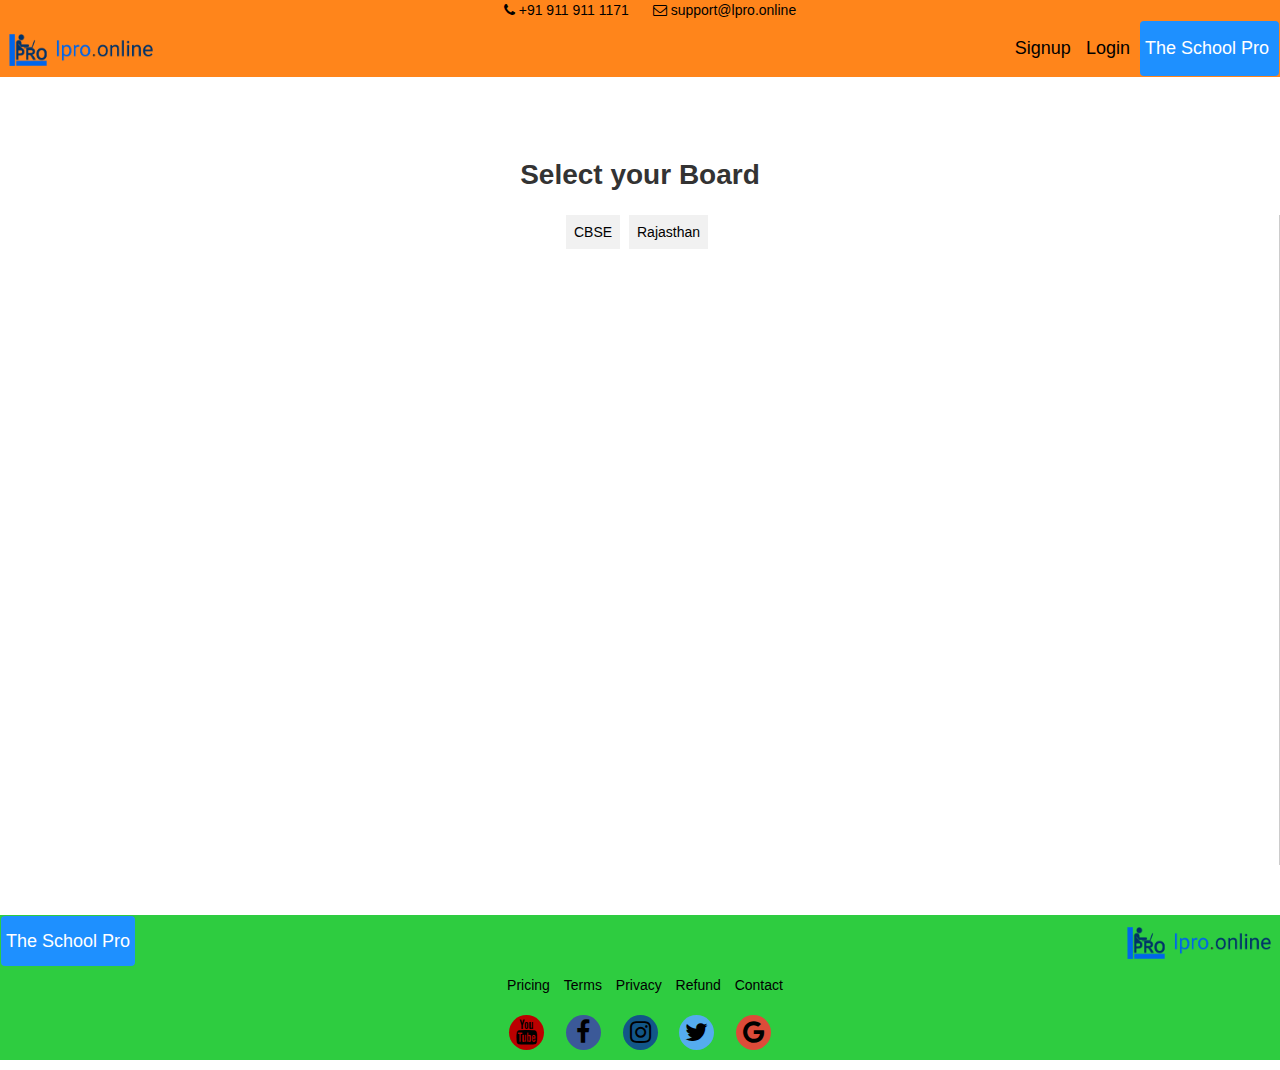
<file: index.html>
<!DOCTYPE html>
<html>

<head>
  <title> Knowing our Numbers - Maths - Class 6 - CBSE - lpro.online </title>								<!--Title-->
	<meta name="viewport" content="width=device-width, initial-scale=1">
    <link rel="stylesheet" href="https://maxcdn.bootstrapcdn.com/bootstrap/3.3.7/css/bootstrap.min.css">
    
    <link href="https://fonts.googleapis.com/css?family=Quicksand" rel="stylesheet">
    <link href="https://fonts.googleapis.com/css?family=Lobster" rel="stylesheet">
    <link rel="stylesheet" type="text/css" href="http://code.ionicframework.com/ionicons/2.0.1/css/ionicons.min.css">
    
	<link rel="stylesheet" type="text/css" href="style.css">

<script>																									<!--Function definition for 'Classes' Tab-->
	function openCity(evt, cityName) {
		var i, tabcontent, tablinks;
		tabcontent = document.getElementsByClassName("tabcontent");
		for (i = 0; i < tabcontent.length; i++) {
			tabcontent[i].style.display = "none";
		}
		tablinks = document.getElementsByClassName("tablinks");
		for (i = 0; i < tablinks.length; i++) {
			tablinks[i].className = tablinks[i].className.replace(" active", "");
		}
		document.getElementById(cityName).style.display = "block";
		evt.currentTarget.className += " active";
	}
</script>

<script>
	function openCity1(evt, cityName) {																		<!--Function definition for 'Board Names' Tab-->
		var i, tabcontent, tablinks;
		tabcontent = document.getElementsByClassName("tabcontent1");
		for (i = 0; i < tabcontent.length; i++) {
			tabcontent[i].style.display = "none";
		}
		tablinks = document.getElementsByClassName("tablinks1");
		for (i = 0; i < tablinks.length; i++) {
			tablinks[i].className = tablinks[i].className.replace(" active", "");
		}
		document.getElementById(cityName).style.display = "block";
		evt.currentTarget.className += " active";
	}
</script>

<script type="text/javascript">																				<!--Function definition for automatic Text-->
  function showtext(element){
    document.getElementById("textbox").innerHTML = element.getAttribute("name");
	
  } 
</script>
		
</head>

<body>

<object width="100%" data="header.html"> </object>															<!--Header-->															<!--Header-->

<center> <b id="textbox" style="font-size: 2em;"> Select your Board </b> </center>							<!--Heading & Textbox-->
																										
<div class="container-fluid">																				<!--Start of Container-->									
<div class="row">
<div class="col-md-12" style="height: 650px; border-right: 1px solid #ccc; overflow: auto; margin: 20px 0 50px 0px;">			
	
<div class="tab" style="min-height: 20px;">																	<!--Board Names-->																
  <center>
	<a href="#" class="tab" name="Select your Class" onclick="showtext(this);"> <button class="tablinks1" onclick="openCity1(event,'CBSE')" style="margin-right: 5px;"> CBSE </button> </a>
	<a href="#" class="tab" name="Select your Class" onclick="showtext(this);"> <button class="tablinks1" onclick="openCity1(event,'Rajasthan')" style="margin-right: 5px;"> Rajasthan </button> </a>	
  </center>
</div>
	
<div id="CBSE" class="tabcontent1">																			<!--Start of CBSE Tab-->
	
  <center>																								
	<div class="tab" style="min-height: 20px;">
	  <a href="#" class="tab" name="CBSE Class 6" onclick="showtext(this);"> <button class="tablinks" onclick="openCity(event,'CBSE Class 6')" style="margin-right: 5px;"> Class 6 </button> </a>
	  <a href="#" class="tab" name="CBSE Class 7" onclick="showtext(this);"> <button class="tablinks" onclick="openCity(event,'CBSE Class 7')" style="margin-right: 5px;"> Class 7 </button> </a>
	  <a href="#" class="tab" name="CBSE Class 8" onclick="showtext(this);"> <button class="tablinks" onclick="openCity(event,'CBSE Class 8')" style="margin-right: 5px;"> Class 8 </button> </a>
	  <a href="#" class="tab" name="CBSE Class 9" onclick="showtext(this);"> <button class="tablinks" onclick="openCity(event,'CBSE Class 9')" style="margin-right: 5px;"> Class 9 </button> </a>
	  <a href="#" class="tab" name="CBSE Class 10" onclick="showtext(this);"> <button class="tablinks" onclick="openCity(event,'CBSE Class 10')" style="margin-right: 5px;"> Class 10 </button> </a>
	  <a href="#" class="tab" name="CBSE Class 11" onclick="showtext(this);"> <button class="tablinks" onclick="openCity(event,'CBSE Class 11')" style="margin-right: 5px;"> Class 11 </button> </a>
	  <a href="#" class="tab" name="CBSE Class 12" onclick="showtext(this);"> <button class="tablinks" onclick="openCity(event,'CBSE Class 12')"> Class 12 </button> </a>
	</div>
  </center>
	
	<div id="CBSE Class 6" class="tabcontent">																
	  
        <div id="learnyst-course-widget"></div>
        <script type="text/javascript">
          var receivedWidget = function(data){
            document.getElementById("learnyst-course-widget").innerHTML = data["html"];
          }

          var script1 = document.createElement('script');
          script1.src = "//api.learnyst.com/learner/v4/getCourseWidget.json?school_id=4789&type=[3]&tag=CBSE Class 6&callback=receivedWidget";
          document.getElementsByTagName('body')[0].appendChild(script1);

          var script2 = document.createElement('script');
          script2.src = "//api.learnyst.com/course_widget_script.js";
          document.getElementsByTagName('body')[0].appendChild(script2);
        </script>
      
	</div>																									

	<div id="CBSE Class 7" class="tabcontent">																
	  <center> <h1> <b> <font color="#1A65E6"> Coming Soon !! </font> </b> </h1> </center>
	</div>																									

	<div id="CBSE Class 8" class="tabcontent">																
	  <center> <h1> <b> <font color="#1A65E6"> Coming Soon !! </font> </b> </h1> </center>
	</div>																									
	
	<div id="CBSE Class 9" class="tabcontent">																
	  <center> <h1> <b> <font color="#1A65E6"> Coming Soon !! </font> </b> </h1> </center>
	</div>																									
	
	<div id="CBSE Class 10" class="tabcontent">																
	  <center> <h1> <b> <font color="#1A65E6"> Coming Soon !! </font> </b> </h1> </center>
	</div>																									
	
	<div id="CBSE Class 11" class="tabcontent">																
	  <center> <h1> <b> <font color="#1A65E6"> Coming Soon !! </font> </b> </h1> </center>
	</div>																									
	
	<div id="CBSE Class 12" class="tabcontent">																
	  <center> <h1> <b> <font color="#1A65E6"> Coming Soon !! </font> </b> </h1> </center>
	</div>																									
	
</div>																										<!--End of CBSE Tab-->
	
	
<div id="Rajasthan" class="tabcontent1">																	<!--Start of Rajasthan Tab-->
	
  <center>																								
	<div class="tab" style="min-height: 20px;">
	  <a href="#" class="tab" name="Rajasthan Class 6" onclick="showtext(this);"> <button class="tablinks" onclick="openCity(event,'Rajasthan Class 6')" style="margin-right: 5px;"> Class 6 </button> </a>
	  <a href="#" class="tab" name="Rajasthan Class 7" onclick="showtext(this);"> <button class="tablinks" onclick="openCity(event,'Rajasthan Class 7')" style="margin-right: 5px;"> Class 7 </button> </a>
	  <a href="#" class="tab" name="Rajasthan Class 8" onclick="showtext(this);"> <button class="tablinks" onclick="openCity(event,'Rajasthan Class 8')" style="margin-right: 5px;"> Class 8 </button> </a>
	  <a href="#" class="tab" name="Rajasthan Class 9" onclick="showtext(this);"> <button class="tablinks" onclick="openCity(event,'Rajasthan Class 9')" style="margin-right: 5px;"> Class 9 </button> </a>
	  <a href="#" class="tab" name="Rajasthan Class 10" onclick="showtext(this);"> <button class="tablinks" onclick="openCity(event,'Rajasthan Class 10')" style="margin-right: 5px;"> Class 10 </button> </a>
	  <a href="#" class="tab" name="Rajasthan Class 11" onclick="showtext(this);"> <button class="tablinks" onclick="openCity(event,'Rajasthan Class 11')" style="margin-right: 5px;"> Class 11 </button> </a>
	  <a href="#" class="tab" name="Rajasthan Class 12" onclick="showtext(this);"> <button class="tablinks" onclick="openCity(event,'Rajasthan Class 12')"> Class 12 </button> </a>
	</div>
  </center>
	
	<div id="Rajasthan Class 6" class="tabcontent">																	
	  <center> <h1> <b> <font color="#1A65E6"> Coming Soon !! </font> </b> </h1> </center>
	</div>																									

	<div id="Rajasthan Class 7" class="tabcontent">																	
	  <center> <h1> <b> <font color="#1A65E6"> Coming Soon !! </font> </b> </h1> </center>
	</div>																									

	<div id="Rajasthan Class 8" class="tabcontent">															
	  <center> <h1> <b> <font color="#1A65E6"> Coming Soon !! </font> </b> </h1> </center>
	</div>																									
	
	<div id="Rajasthan Class 9" class="tabcontent">															
	  <center> <h1> <b> <font color="#1A65E6"> Coming Soon !! </font> </b> </h1> </center>
	</div>																									
	
	<div id="Rajasthan Class 10" class="tabcontent">														
	  <center> <h1> <b> <font color="#1A65E6"> Coming Soon !! </font> </b> </h1> </center>
	</div>																									
	
	<div id="Rajasthan Class 11" class="tabcontent">														
	  <center> <h1> <b> <font color="#1A65E6"> Coming Soon !! </font> </b> </h1> </center>
	</div>																									
	
	<div id="Rajasthan Class 12" class="tabcontent">														
	  <center> <h1> <b> <font color="#1A65E6"> Coming Soon !! </font> </b> </h1> </center>
	</div>																									
	
</div>																									<!--End of Rajasthan Tab-->	
	
</div>																										  
</div>
</div>																									<!--End of Container-->
    
<object width="100%" data="footer.html"> </object>														<!--Footer-->

</body>

</html>
</file>
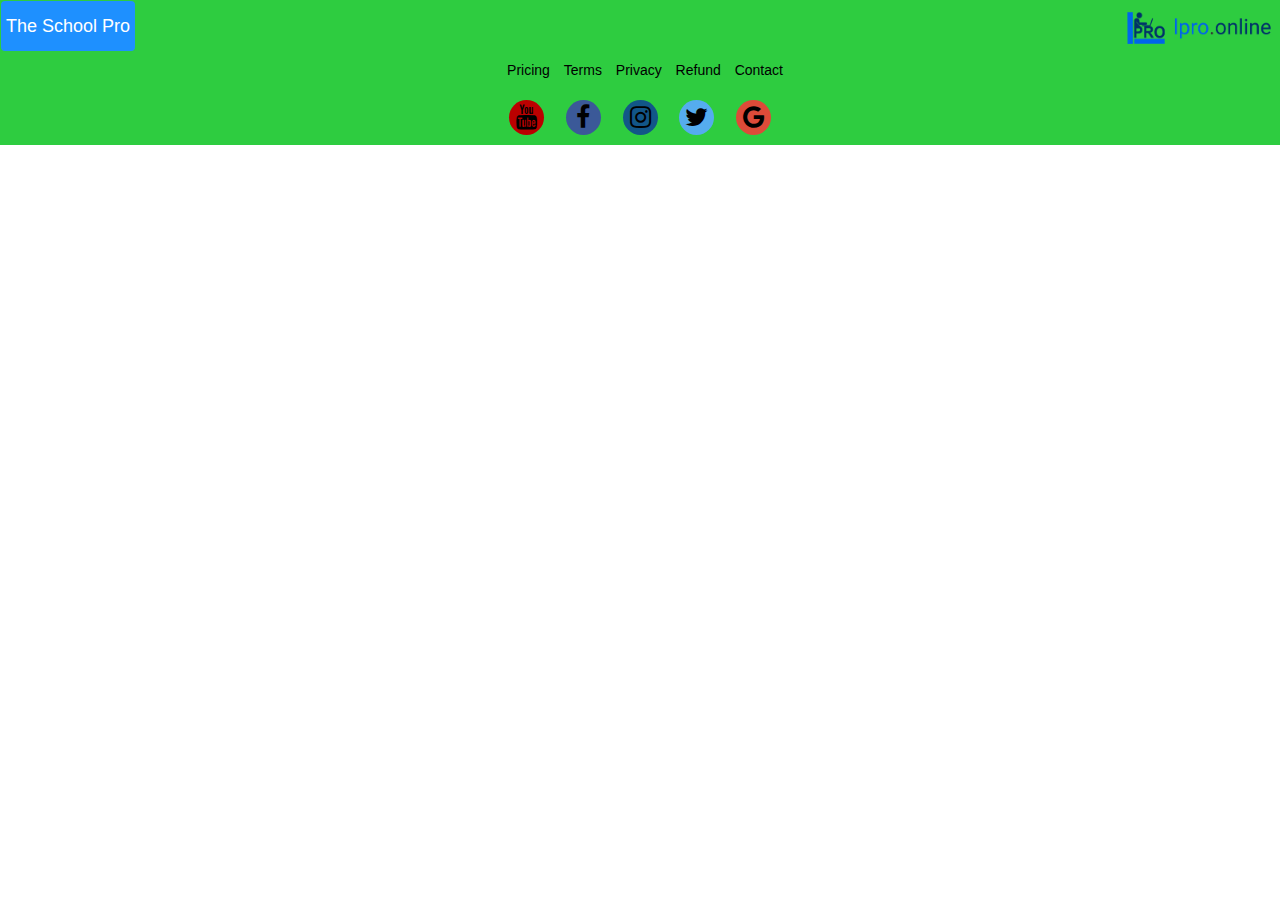
<file: footer.html>
<!DOCTYPE html>
<html>
<head>

<meta charset="utf-8">
<meta name="viewport" content="width=device-width, initial-scale=1">

<link rel="stylesheet" href="https://maxcdn.bootstrapcdn.com/bootstrap/3.3.7/css/bootstrap.min.css">
<link rel="stylesheet" href="https://cdnjs.cloudflare.com/ajax/libs/font-awesome/4.7.0/css/font-awesome.min.css">

<script src="https://ajax.googleapis.com/ajax/libs/jquery/3.3.1/jquery.min.js"></script>
<script src="https://maxcdn.bootstrapcdn.com/bootstrap/3.3.7/js/bootstrap.min.js"></script>

<link rel="stylesheet" type="text/css" href="footer_style.css">

<style>

.fa {																										
    padding: 5px;
    font-size: 25px;
    width: 35px;
    text-align: center;
    text-decoration: none;
    border-radius: 50%;
}

.fa:hover {
    opacity: 0.7;
}

.fa-facebook {
  background: #3B5998;
  color: white;
}

.fa-twitter {
  background: #55ACEE;
  color: white;
}

.fa-google {
  background: #dd4b39;
  color: white;
}

.fa-youtube {
  background: #bb0000;
  color: white;
}

.fa-instagram {
  background: #125688;
  color: white;
}


.footertop {
  overflow: hidden;
  background-color: #2ECC40;  
  padding: 1px;
}

.footertop a {
  float: left;
  color: black;
  text-align: center;
  padding: 5px;
  text-decoration: none;
  font-size: 18px; 
  line-height: 40px;
  border-radius: 4px;
}

.footertop a.logo1 {
  font-size: 25px;
  font-weight: bold;
}

.footertop a:hover {
  background-color: white;
  color: black;
}

.footertop a.active {
  background-color: dodgerblue;
  color: white;
}

.footertop-right {
  float: right;
}

@media screen and (max-width: 100px) {
  .footertop a {
    float: none;
    display: block;
    text-align: left;
  }
  .footertop-right {
    float: none;
  }
  
}		


.footerbottom {																							<!--Style of Footer Two Starts-->
	
    width: 100%;
    
	background-color: #2ECC40;
    color: black;
	
	overflow: hidden;
	
}																										<!--Style of Footer Two Ends-->


a.footerbottomtext:link {																				<!--Footer Two Text Hyperlink Properties-->
	color: black;
}
	
a.footerbottomtext:visited {
	color: black;
}

a.footerbottomtext:hover {
	text-decoration: underline; 
	color: blue;
}																										<!--Footer Two Text Hyperlink Properties Ends-->

</style>

</head>

<body>


<div class="footertop">
   
	<a class="active">The School Pro</a>
  
	<div class="footertop-right">
	
		<a href="#default" class="logo1"> <img src="finallogo.png" width="150" height="40"> </img> </a>
    
	</div>
  
</div>


<div class="container-fluid">
<div class="row">

<div class="footerbottom">

<div class="col-md-12" style="color: #000;">
	

	<div style="margin-top: 6px;">
 	
	  <center>				
	
		<span style="margin: 0 0 0 10px;"> <a href="Pricing.html" target="_blank" class="footerbottomtext"> Pricing</a> </span>
		<span style="margin: 0 0 0 10px;"> <a href="Terms.html" target="_blank" class="footerbottomtext"> Terms</a> </span>
		<span style="margin: 0 0 0 10px;"> <a href="Privacy.html" target="_blank" class="footerbottomtext"> Privacy</a> </span>
		<span style="margin: 0 0 0 10px;"> <a href="Refund.html" target="_blank" class="footerbottomtext"> Refund</a> </span>
		<span style="margin: 0 0 0 10px;"> <a href="Contact.html" target="_blank" class="footerbottomtext"> Contact</a> </span>
		
	  </center>  
	
	</div>
	
	<div style="padding: 10px; margin-top: 10px;">
	
	  <center>
	
		<span style="margin: 0 9px;"> <a href="https://www.youtube.com/lproonline" target="_blank" class="fa fa-youtube"> </a> </span>
		<span style="margin: 0 9px;"> <a href="https://www.facebook.com/lpro.online" target="_blank" class="fa fa-facebook"> </a> </span>
		<span style="margin: 0 9px;"> <a href="https://www.instagram.com/lpro_online" target="_blank" class="fa fa-instagram"> </a> </span>
		<span style="margin: 0 9px;"> <a href="https://www.twitter.com/lpro_online" target="_blank" class="fa fa-twitter"> </a> </span>
		<span style="margin: 0 9px;"> <a href="https://plus.google.com/115107745550471571476" target="_blank" class="fa fa-google"> </a> </span>                

	  </center>
	
	</div>
	
</div>
	
</div>

</div>
</div>



</body>

</html>
</file>
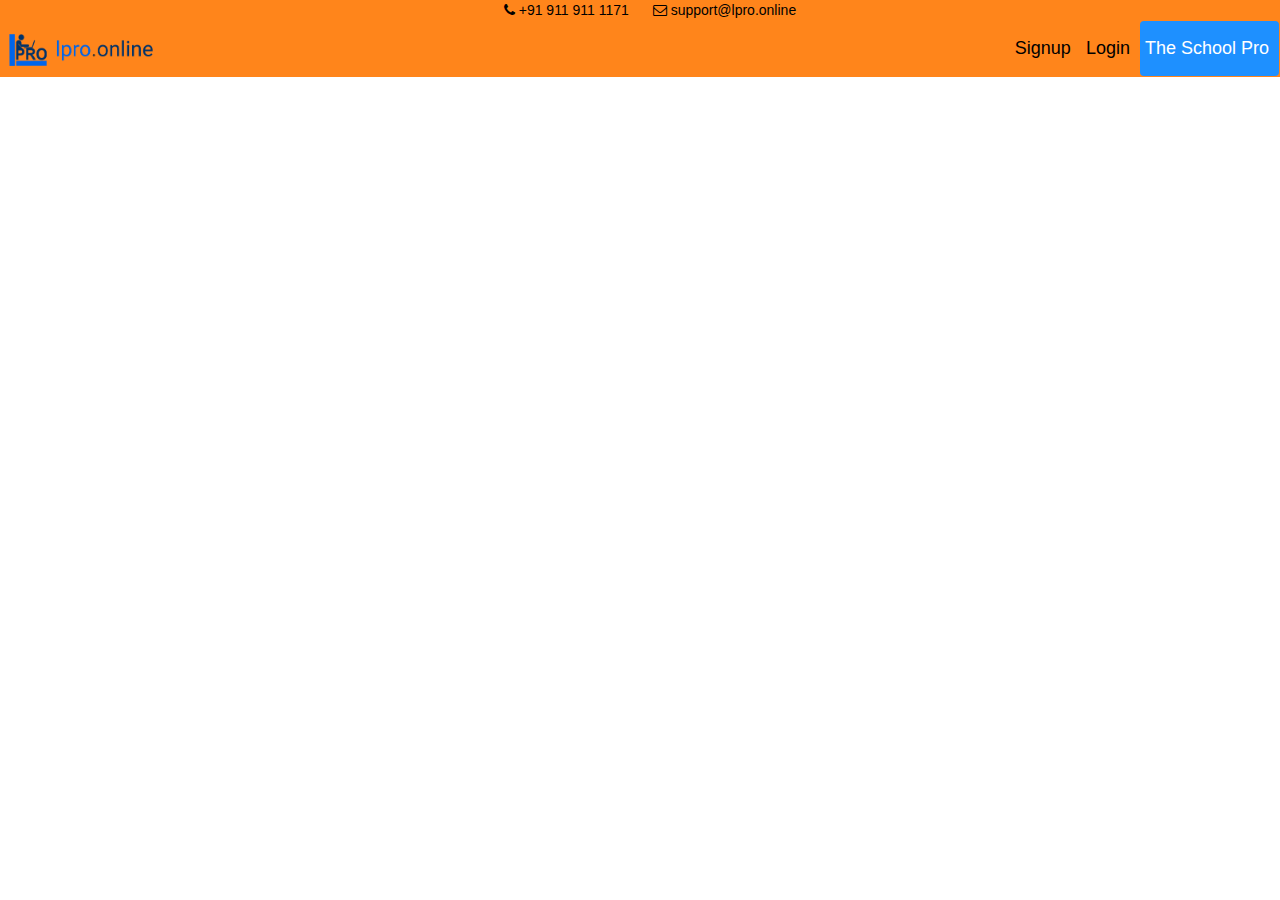
<file: header.html>
<!DOCTYPE html>
<html>

<head>

<meta charset="utf-8">
<meta name="viewport" content="width=device-width, initial-scale=1">

<link rel="stylesheet" href="https://maxcdn.bootstrapcdn.com/bootstrap/3.3.7/css/bootstrap.min.css">
<link rel="stylesheet" href="https://cdnjs.cloudflare.com/ajax/libs/font-awesome/4.7.0/css/font-awesome.min.css">

<script src="https://ajax.googleapis.com/ajax/libs/jquery/3.3.1/jquery.min.js"></script>
<script src="https://maxcdn.bootstrapcdn.com/bootstrap/3.3.7/js/bootstrap.min.js"></script>

<style>

.headerbottom {
  overflow: hidden;
  background-color: #FF851B;
  padding: 1px;
}

.headerbottom a {
  float: left;
  color: black;
  text-align: center;
  padding: 5px 10px 5px 5px;
  text-decoration: none;
  font-size: 18px; 
  line-height: 45px;
  border-radius: 4px;
}

.headerbottom a.logo {
  font-size: 25px;
  font-weight: bold;
}

.headerbottom a:hover {
  background-color: white;
  color: black;
}

.headerbottom a.active {
  background-color: dodgerblue;
  color: white;
}

.headerbottom-right {
  float: right;
}

@media screen and (max-width: 100px) {
  .headerbottom a {
    float: none;
    display: block;
    text-align: left;
  }
  .headerbottom-right {
    float: none;
  }
}
</style>

<style>

/* Popup Box */

/* The Modal (background) */
.modal {
    display: none; /* Hidden by default */
    position: fixed; /* Stay in place */
    z-index: 8888; /* Sit on top */
    left: 0;
    top: 0;
    width: 100%; /* Full width */
    height: 100%; /* Full height */
    overflow: auto; /* Enable scroll if needed */
    background-color: rgb(0,0,0); /* Fallback color */
    background-color: rgba(0,0,0,0.4); /* Black w/ opacity */
}

/* Modal Content/Box */
.modal-content {
    background-color: #fefefe;
    margin: 10vh auto; /* 15% from the top and centered */
    padding: 20px;
    border: 1px solid #888;
    width: 400px; /* Could be more or less, depending on screen size */
	z-index: 8888; /* Sit on top */
}
@media (min-width: 1366px) {
  .modal-content {
    background-color: #fefefe;
    margin: 10vh auto; /* 15% from the top and centered */
    padding: 20px;
    border: 1px solid #888;
    width: 30%; /* Could be more or less, depending on screen size */
    }
}

/* The Close Button */
.close {
    color: #aaa;
    float: right;
    font-size: 28px;
    font-weight: bold;
}

.close:hover,
.close:focus {
    color: black;
    text-decoration: none;
    cursor: pointer;
}

</style>

</head>

<body>

<div class="container-fluid">
<div class="row">
<div class="col-md-12" style="background-color: #FF851B; color: black;">
  
  <center>
	<span style="margin-left: 20px;"> <i class="fa fa-phone"> </i> +91 911 911 1171 </span>
	<span style="margin-left: 20px;"> <i class="fa fa-envelope-o"> </i> support@lpro.online </span>		 
  </center>
  
</div>
</div>
</div>

<div class="headerbottom"> 
	
	<a href="#" class="logo"> <img src="finallogo.png" width="150" height="40"> </img> </a>
	
	<div class="headerbottom-right">
		<a href="#" class="button" data-modal="#modalOne"> Signup </a>
		<a href="#" class="button" data-modal="#modalTwo"> Login </a>
		<a class="active"> The School Pro </a>		
	</div>
	
</div>

<div id="modalOne" class="modal">
  <div class="modal-content">
    <div class="contact-form">
      <a class="close"> &times; </a>
        <center>		
			
			<div style="padding: 2px 2px 5px 2px; border-bottom: 1px solid #ccc;"> <font size="4"> &nbsp;&nbsp; Sign Up and Start Learning </font> </div>
				
			<div class="learnyst-signup-widget"> </div>
			<script type="text/javascript">
			var receivedSignupWidget = function(data) {
			document.getElementsByClassName("learnyst-signup-widget")[0].innerHTML = data["html"];
			};
				  
			var signup_widget_script_html = document.createElement('script');
			signup_widget_script_html.src = "//api.learnyst.com/learner/v4/getSignupWidget.json?callback=receivedSignupWidget&school_id=4789";
			document.getElementsByTagName('body')[0].appendChild(signup_widget_script_html);
				  
			var signup_widget_script_js = document.createElement('script');
			signup_widget_script_js.src = "//api.learnyst.com/learner/v4/getSignupWidgetScript?school_id=4789&is_from_other_domain=true";
			document.getElementsByTagName('body')[0].appendChild(signup_widget_script_js);
			</script>
			
		</center>
    </div>
  </div>
</div>

<div id="modalTwo" class="modal">
  <div class="modal-content">
    <div class="contact-form">
      <span class="close"> &times; </span>
		<center>		
			
			<div style="padding: 2px 2px 5px 2px; border-bottom: 1px solid #ccc;"> <font size="4"> &nbsp;&nbsp; Login and Continue Learning </font> </div>
				
			<div class="learnyst-login-widget"> </div>
			<script type="text/javascript">
			var receivedLoginWidget = function(data) {
			document.getElementsByClassName("learnyst-login-widget")[0].innerHTML = data["html"];
			};
				  
			var login_widget_script_html = document.createElement('script');
			login_widget_script_html.src = "//api.learnyst.com/learner/v4/getLoginWidget.json?widget_type=form&callback=receivedLoginWidget&school_id=4789";
			document.getElementsByTagName('body')[0].appendChild(login_widget_script_html);
				  
			var login_widget_script_js = document.createElement('script');
			login_widget_script_js.src = "//api.learnyst.com/learner/v4/getLoginWidgetScript.js?school_id=4789&is_from_other_domain=true";
			document.getElementsByTagName('body')[0].appendChild(login_widget_script_js);  
			</script>
			
		</center>
    </div>
  </div>
</div>

<script>

$(".button").on("click", function() {
  var modal = $(this).data("modal");
  $(modal).show();
});

$(".modal").on("click", function(e) {
  var className = e.target.className;
  if(className === "modal" || className === "close"){
    $(this).closest(".modal").hide();
  }
});

</script>
         
</body>

</html>
</file>
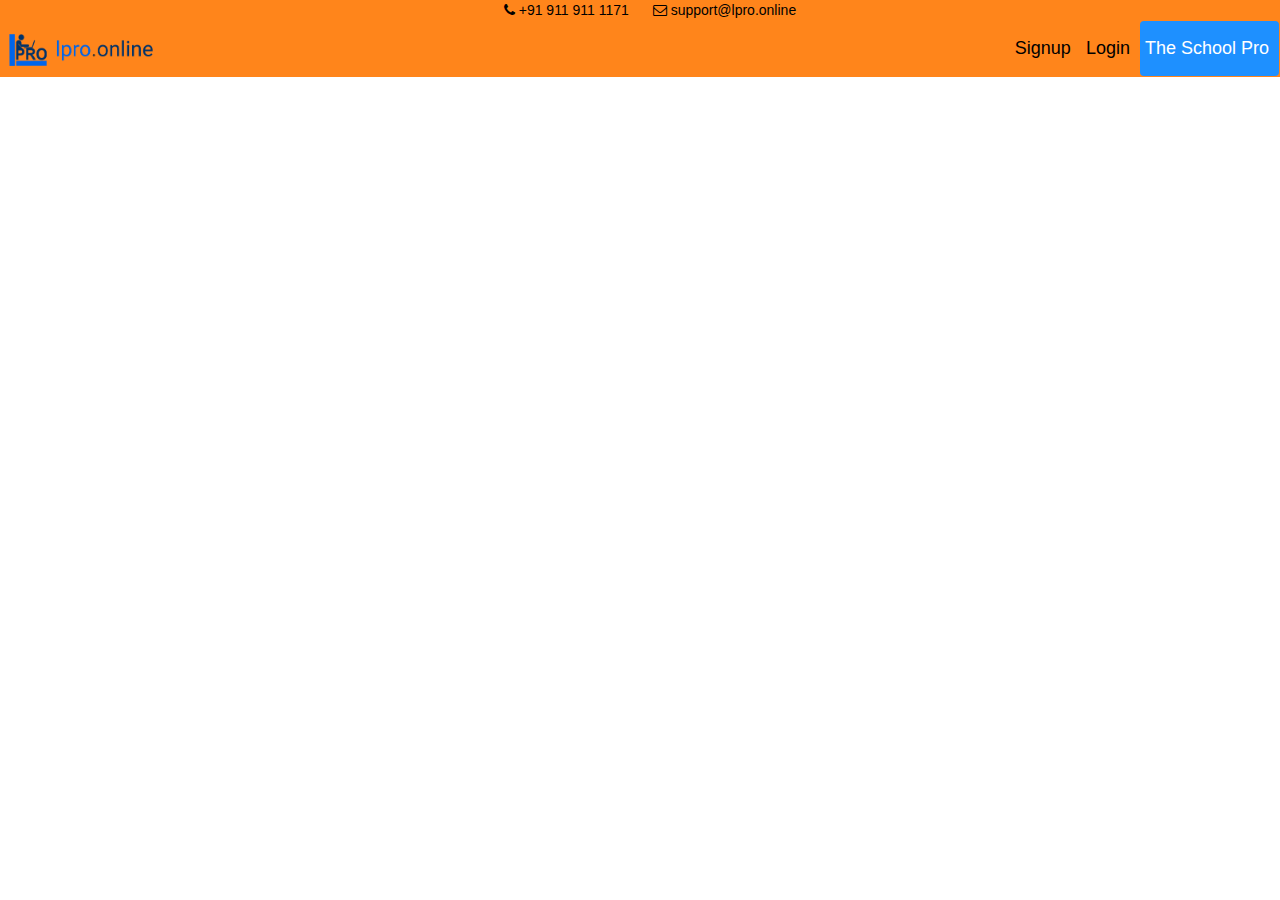
<file: newheader.html>
<!DOCTYPE html>
<html>

<head>

<meta charset="utf-8">
<meta name="viewport" content="width=device-width, initial-scale=1">

<link rel="stylesheet" href="https://maxcdn.bootstrapcdn.com/bootstrap/3.3.7/css/bootstrap.min.css">
<link rel="stylesheet" href="https://cdnjs.cloudflare.com/ajax/libs/font-awesome/4.7.0/css/font-awesome.min.css">

<script src="https://ajax.googleapis.com/ajax/libs/jquery/3.3.1/jquery.min.js"></script>
<script src="https://maxcdn.bootstrapcdn.com/bootstrap/3.3.7/js/bootstrap.min.js"></script>

<style>

.headerbottom {
  overflow: hidden;
  background-color: #FF851B;
  padding: 1px;
}

.headerbottom a {
  float: left;
  color: black;
  text-align: center;
  padding: 5px 10px 5px 5px;
  text-decoration: none;
  font-size: 18px; 
  line-height: 45px;
  border-radius: 4px;
}

.headerbottom a.logo {
  font-size: 25px;
  font-weight: bold;
}

.headerbottom a:hover {
  background-color: white;
  color: black;
}

.headerbottom a.active {
  background-color: dodgerblue;
  color: white;
}

.headerbottom-right {
  float: right;
}

@media screen and (max-width: 100px) {
  .headerbottom a {
    float: none;
    display: block;
    text-align: left;
  }
  .headerbottom-right {
    float: none;
  }
}
</style>



</head>

<body>

<div class="container-fluid">
<div class="row">
<div class="col-md-12" style="background-color: #FF851B; color: black;">
  
  <center>
	<span style="margin-left: 20px;"> <i class="fa fa-phone"> </i> +91 911 911 1171 </span>
	<span style="margin-left: 20px;"> <i class="fa fa-envelope-o"> </i> support@lpro.online </span>		 
  </center>
  
</div>
</div>
</div>

<div class="headerbottom"> 
	
	<a href="#" class="logo"> <img src="finallogo.png" width="150" height="40"> </img> </a>
	
	<div class="headerbottom-right">
		<a href="#" class="button" data-modal="#modalOne"> Signup </a>
		<a href="#" class="button" data-modal="#modalTwo"> Login </a>
		<a class="active"> The School Pro </a>		
	</div>
	
</div>


         
</body>

</html>
</file>
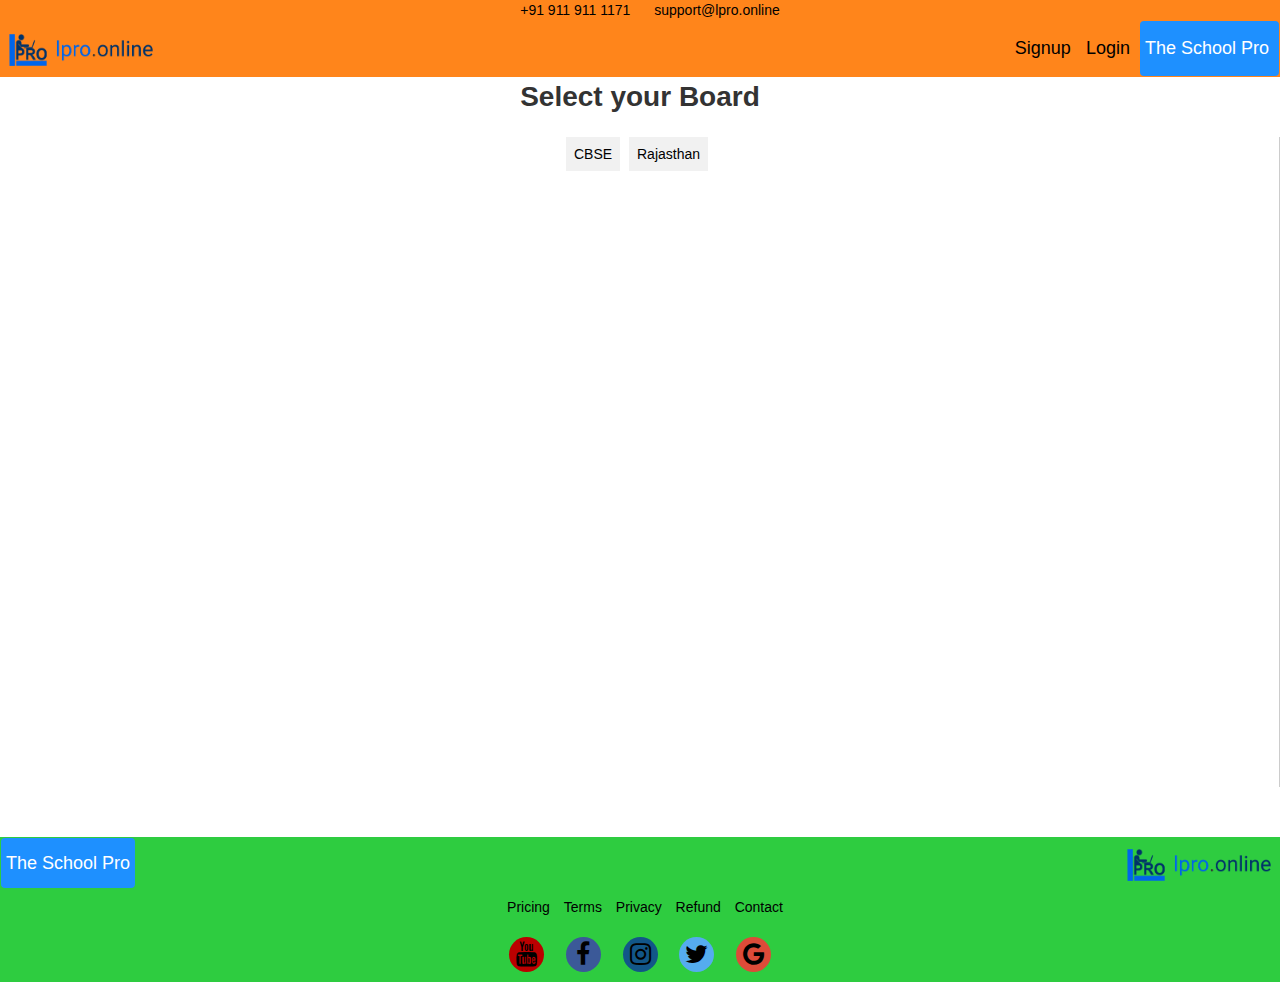
<file: school.html>
<!DOCTYPE html>
<html>

<head>
  <title> Knowing our Numbers - Maths - Class 6 - CBSE - lpro.online </title>								<!--Title-->
	<meta name="viewport" content="width=device-width, initial-scale=1">
    <link rel="stylesheet" href="https://maxcdn.bootstrapcdn.com/bootstrap/3.3.7/css/bootstrap.min.css">
    
    <link href="https://fonts.googleapis.com/css?family=Quicksand" rel="stylesheet">
    <link href="https://fonts.googleapis.com/css?family=Lobster" rel="stylesheet">
    <link rel="stylesheet" type="text/css" href="http://code.ionicframework.com/ionicons/2.0.1/css/ionicons.min.css">
    
	<link rel="stylesheet" type="text/css" href="style.css">

<script>																									<!--Function definition for 'Classes' Tab-->
	function openCity(evt, cityName) {
		var i, tabcontent, tablinks;
		tabcontent = document.getElementsByClassName("tabcontent");
		for (i = 0; i < tabcontent.length; i++) {
			tabcontent[i].style.display = "none";
		}
		tablinks = document.getElementsByClassName("tablinks");
		for (i = 0; i < tablinks.length; i++) {
			tablinks[i].className = tablinks[i].className.replace(" active", "");
		}
		document.getElementById(cityName).style.display = "block";
		evt.currentTarget.className += " active";
	}
</script>

<script>
	function openCity1(evt, cityName) {																		<!--Function definition for 'Board Names' Tab-->
		var i, tabcontent, tablinks;
		tabcontent = document.getElementsByClassName("tabcontent1");
		for (i = 0; i < tabcontent.length; i++) {
			tabcontent[i].style.display = "none";
		}
		tablinks = document.getElementsByClassName("tablinks1");
		for (i = 0; i < tablinks.length; i++) {
			tablinks[i].className = tablinks[i].className.replace(" active", "");
		}
		document.getElementById(cityName).style.display = "block";
		evt.currentTarget.className += " active";
	}
</script>

<script type="text/javascript">																				<!--Function definition for automatic Text-->
  function showtext(element){
    document.getElementById("textbox").innerHTML = element.getAttribute("name");
	
  } 
</script>
		
<style>

.headerbottom {
  overflow: hidden;
  background-color: #FF851B;
  padding: 1px;
}

.headerbottom a {
  float: left;
  color: black;
  text-align: center;
  padding: 5px 10px 5px 5px;
  text-decoration: none;
  font-size: 18px; 
  line-height: 45px;
  border-radius: 4px;
}

.headerbottom a.logo {
  font-size: 25px;
  font-weight: bold;
}

.headerbottom a:hover {
  background-color: white;
  color: black;
}

.headerbottom a.active {
  background-color: dodgerblue;
  color: white;
}

.headerbottom-right {
  float: right;
}

@media screen and (max-width: 100px) {
  .headerbottom a {
    float: none;
    display: block;
    text-align: left;
  }
  .headerbottom-right {
    float: none;
  }
}
</style>

<style>

/* Popup Box */

/* The Modal (background) */
.modal {
    display: none; /* Hidden by default */
    position: fixed; /* Stay in place */
    z-index: 8888; /* Sit on top */
    left: 0;
    top: 0;
    width: 100%; /* Full width */
    height: 100%; /* Full height */
    overflow: auto; /* Enable scroll if needed */
    background-color: rgb(0,0,0); /* Fallback color */
    background-color: rgba(0,0,0,0.4); /* Black w/ opacity */
}

/* Modal Content/Box */
.modal-content {
    background-color: #fefefe;
    margin: 10vh auto; /* 15% from the top and centered */
    padding: 20px;
    border: 1px solid #888;
    width: 400px; /* Could be more or less, depending on screen size */
}
@media (min-width: 1366px) {
  .modal-content {
    background-color: #fefefe;
    margin: 10vh auto; /* 15% from the top and centered */
    padding: 20px;
    border: 1px solid #888;
    width: 30%; /* Could be more or less, depending on screen size */
    }
}

/* The Close Button */
.close {
    color: #aaa;
    float: right;
    font-size: 28px;
    font-weight: bold;
}

.close:hover,
.close:focus {
    color: black;
    text-decoration: none;
    cursor: pointer;
}

</style>		
		
		

</head>

<body>

<div class="container-fluid">
<div class="row">
<div class="col-md-12" style="background-color: #FF851B; color: black;">
  
  <center>
	<span style="margin-left: 20px;"> <i class="fa fa-phone"> </i> +91 911 911 1171 </span>
	<span style="margin-left: 20px;"> <i class="fa fa-envelope-o"> </i> support@lpro.online </span>		 
  </center>
  
</div>
</div>
</div>

<div class="headerbottom"> 
	
	<a href="#" class="logo"> <img src="finallogo.png" width="150" height="40"> </img> </a>
	
	<div class="headerbottom-right">
		<a href="#" class="button" data-modal="#modalOne"> Signup </a>
		<a href="#" class="button" data-modal="#modalTwo"> Login </a>
		<a class="active"> The School Pro </a>		
	</div>
	
</div>

<div id="modalOne" class="modal">
  <div class="modal-content">
    <div class="contact-form">
      <a class="close"> &times; </a>
        <center>		
			
			<div style="padding: 2px 2px 5px 2px; border-bottom: 1px solid #ccc;"> <font size="4"> &nbsp;&nbsp; Sign Up and Start Learning </font> </div>
				
			<div class="learnyst-signup-widget"> </div>
			<script type="text/javascript">
			var receivedSignupWidget = function(data) {
			document.getElementsByClassName("learnyst-signup-widget")[0].innerHTML = data["html"];
			};
				  
			var signup_widget_script_html = document.createElement('script');
			signup_widget_script_html.src = "//api.learnyst.com/learner/v4/getSignupWidget.json?callback=receivedSignupWidget&school_id=4789";
			document.getElementsByTagName('body')[0].appendChild(signup_widget_script_html);
				  
			var signup_widget_script_js = document.createElement('script');
			signup_widget_script_js.src = "//api.learnyst.com/learner/v4/getSignupWidgetScript?school_id=4789&is_from_other_domain=true";
			document.getElementsByTagName('body')[0].appendChild(signup_widget_script_js);
			</script>
			
		</center>
    </div>
  </div>
</div>

<div id="modalTwo" class="modal">
  <div class="modal-content">
    <div class="contact-form">
      <span class="close"> &times; </span>
		<center>		
			
			<div style="padding: 2px 2px 5px 2px; border-bottom: 1px solid #ccc;"> <font size="4"> &nbsp;&nbsp; Login and Continue Learning </font> </div>
				
			<div class="learnyst-login-widget"> </div>
			<script type="text/javascript">
			var receivedLoginWidget = function(data) {
			document.getElementsByClassName("learnyst-login-widget")[0].innerHTML = data["html"];
			};
				  
			var login_widget_script_html = document.createElement('script');
			login_widget_script_html.src = "//api.learnyst.com/learner/v4/getLoginWidget.json?widget_type=form&callback=receivedLoginWidget&school_id=4789";
			document.getElementsByTagName('body')[0].appendChild(login_widget_script_html);
				  
			var login_widget_script_js = document.createElement('script');
			login_widget_script_js.src = "//api.learnyst.com/learner/v4/getLoginWidgetScript.js?school_id=4789&is_from_other_domain=true";
			document.getElementsByTagName('body')[0].appendChild(login_widget_script_js);  
			</script>
			
		</center>
    </div>
  </div>
</div>















<center> <b id="textbox" style="font-size: 2em;"> Select your Board </b> </center>							<!--Heading & Textbox-->
																										
<div class="container-fluid">																				<!--Start of Container-->									
<div class="row">
<div class="col-md-12" style="height: 650px; border-right: 1px solid #ccc; overflow: auto; margin: 20px 0 50px 0px;">			
	
<div class="tab" style="min-height: 20px;">																	<!--Board Names-->																
  <center>
	<a href="#" class="tab" name="Select your Class" onclick="showtext(this);"> <button class="tablinks1" onclick="openCity1(event,'CBSE')" style="margin-right: 5px;"> CBSE </button> </a>
	<a href="#" class="tab" name="Select your Class" onclick="showtext(this);"> <button class="tablinks1" onclick="openCity1(event,'Rajasthan')" style="margin-right: 5px;"> Rajasthan </button> </a>	
  </center>
</div>
	
<div id="CBSE" class="tabcontent1">																			<!--Start of CBSE Tab-->
	
  <center>																								
	<div class="tab" style="min-height: 20px;">
	  <a href="#" class="tab" name="CBSE Class 6" onclick="showtext(this);"> <button class="tablinks" onclick="openCity(event,'CBSE Class 6')" style="margin-right: 5px;"> Class 6 </button> </a>
	  <a href="#" class="tab" name="CBSE Class 7" onclick="showtext(this);"> <button class="tablinks" onclick="openCity(event,'CBSE Class 7')" style="margin-right: 5px;"> Class 7 </button> </a>
	  <a href="#" class="tab" name="CBSE Class 8" onclick="showtext(this);"> <button class="tablinks" onclick="openCity(event,'CBSE Class 8')" style="margin-right: 5px;"> Class 8 </button> </a>
	  <a href="#" class="tab" name="CBSE Class 9" onclick="showtext(this);"> <button class="tablinks" onclick="openCity(event,'CBSE Class 9')" style="margin-right: 5px;"> Class 9 </button> </a>
	  <a href="#" class="tab" name="CBSE Class 10" onclick="showtext(this);"> <button class="tablinks" onclick="openCity(event,'CBSE Class 10')" style="margin-right: 5px;"> Class 10 </button> </a>
	  <a href="#" class="tab" name="CBSE Class 11" onclick="showtext(this);"> <button class="tablinks" onclick="openCity(event,'CBSE Class 11')" style="margin-right: 5px;"> Class 11 </button> </a>
	  <a href="#" class="tab" name="CBSE Class 12" onclick="showtext(this);"> <button class="tablinks" onclick="openCity(event,'CBSE Class 12')"> Class 12 </button> </a>
	</div>
  </center>
	
	<div id="CBSE Class 6" class="tabcontent">																	  
        
		<center> <div id="learnyst-course-widget"> </div> </center>
		<script type="text/javascript">
          var receivedWidget = function(data){
            document.getElementById("learnyst-course-widget").innerHTML = data["html"];
          }

          var script1 = document.createElement('script');
          script1.src = "//api.learnyst.com/learner/v4/getCourseWidget.json?school_id=4789&type=[3]&tag=CBSE Class 6&callback=receivedWidget";
          document.getElementsByTagName('body')[0].appendChild(script1);

          var script2 = document.createElement('script');
          script2.src = "//api.learnyst.com/course_widget_script.js";
          document.getElementsByTagName('body')[0].appendChild(script2);
        </script>
		
	</div>																									

	<div id="CBSE Class 7" class="tabcontent">																
	  <center> <h1> <b> <font color="#1A65E6"> Coming Soon !! </font> </b> </h1> </center>
	</div>																									

	<div id="CBSE Class 8" class="tabcontent">																
	  <center> <h1> <b> <font color="#1A65E6"> Coming Soon !! </font> </b> </h1> </center>
	</div>																									
	
	<div id="CBSE Class 9" class="tabcontent">																
	  <center> <h1> <b> <font color="#1A65E6"> Coming Soon !! </font> </b> </h1> </center>
	</div>																									
	
	<div id="CBSE Class 10" class="tabcontent">																
	  <center> <h1> <b> <font color="#1A65E6"> Coming Soon !! </font> </b> </h1> </center>
	</div>																									
	
	<div id="CBSE Class 11" class="tabcontent">																
	  <center> <h1> <b> <font color="#1A65E6"> Coming Soon !! </font> </b> </h1> </center>
	</div>																									
	
	<div id="CBSE Class 12" class="tabcontent">																
	  <center> <h1> <b> <font color="#1A65E6"> Coming Soon !! </font> </b> </h1> </center>
	</div>																									
	
</div>																										<!--End of CBSE Tab-->
	
	
<div id="Rajasthan" class="tabcontent1">																	<!--Start of Rajasthan Tab-->
	
  <center>																								
	<div class="tab" style="min-height: 20px;">
	  <a href="#" class="tab" name="Rajasthan Class 6" onclick="showtext(this);"> <button class="tablinks" onclick="openCity(event,'Rajasthan Class 6')" style="margin-right: 5px;"> Class 6 </button> </a>
	  <a href="#" class="tab" name="Rajasthan Class 7" onclick="showtext(this);"> <button class="tablinks" onclick="openCity(event,'Rajasthan Class 7')" style="margin-right: 5px;"> Class 7 </button> </a>
	  <a href="#" class="tab" name="Rajasthan Class 8" onclick="showtext(this);"> <button class="tablinks" onclick="openCity(event,'Rajasthan Class 8')" style="margin-right: 5px;"> Class 8 </button> </a>
	  <a href="#" class="tab" name="Rajasthan Class 9" onclick="showtext(this);"> <button class="tablinks" onclick="openCity(event,'Rajasthan Class 9')" style="margin-right: 5px;"> Class 9 </button> </a>
	  <a href="#" class="tab" name="Rajasthan Class 10" onclick="showtext(this);"> <button class="tablinks" onclick="openCity(event,'Rajasthan Class 10')" style="margin-right: 5px;"> Class 10 </button> </a>
	  <a href="#" class="tab" name="Rajasthan Class 11" onclick="showtext(this);"> <button class="tablinks" onclick="openCity(event,'Rajasthan Class 11')" style="margin-right: 5px;"> Class 11 </button> </a>
	  <a href="#" class="tab" name="Rajasthan Class 12" onclick="showtext(this);"> <button class="tablinks" onclick="openCity(event,'Rajasthan Class 12')"> Class 12 </button> </a>
	</div>
  </center>
	
	<div id="Rajasthan Class 6" class="tabcontent">																	
	  <center> <h1> <b> <font color="#1A65E6"> Coming Soon !! </font> </b> </h1> </center>
	</div>																									

	<div id="Rajasthan Class 7" class="tabcontent">																	
	  <center> <h1> <b> <font color="#1A65E6"> Coming Soon !! </font> </b> </h1> </center>
	</div>																									

	<div id="Rajasthan Class 8" class="tabcontent">															
	  <center> <h1> <b> <font color="#1A65E6"> Coming Soon !! </font> </b> </h1> </center>
	</div>																									
	
	<div id="Rajasthan Class 9" class="tabcontent">															
	  <center> <h1> <b> <font color="#1A65E6"> Coming Soon !! </font> </b> </h1> </center>
	</div>																									
	
	<div id="Rajasthan Class 10" class="tabcontent">														
	  <center> <h1> <b> <font color="#1A65E6"> Coming Soon !! </font> </b> </h1> </center>
	</div>																									
	
	<div id="Rajasthan Class 11" class="tabcontent">														
	  <center> <h1> <b> <font color="#1A65E6"> Coming Soon !! </font> </b> </h1> </center>
	</div>																									
	
	<div id="Rajasthan Class 12" class="tabcontent">														
	  <center> <h1> <b> <font color="#1A65E6"> Coming Soon !! </font> </b> </h1> </center>
	</div>																									
	
</div>																									<!--End of Rajasthan Tab-->	
	
</div>																										  
</div>
</div>																									<!--End of Container-->
    
<object width="100%" data="footer.html"></object>														<!--Footer-->

<script>

$(".button").on("click", function() {
  var modal = $(this).data("modal");
  $(modal).show();
});

$(".modal").on("click", function(e) {
  var className = e.target.className;
  if(className === "modal" || className === "close"){
    $(this).closest(".modal").hide();
  }
});

</script>

</body>

</html>
</file>
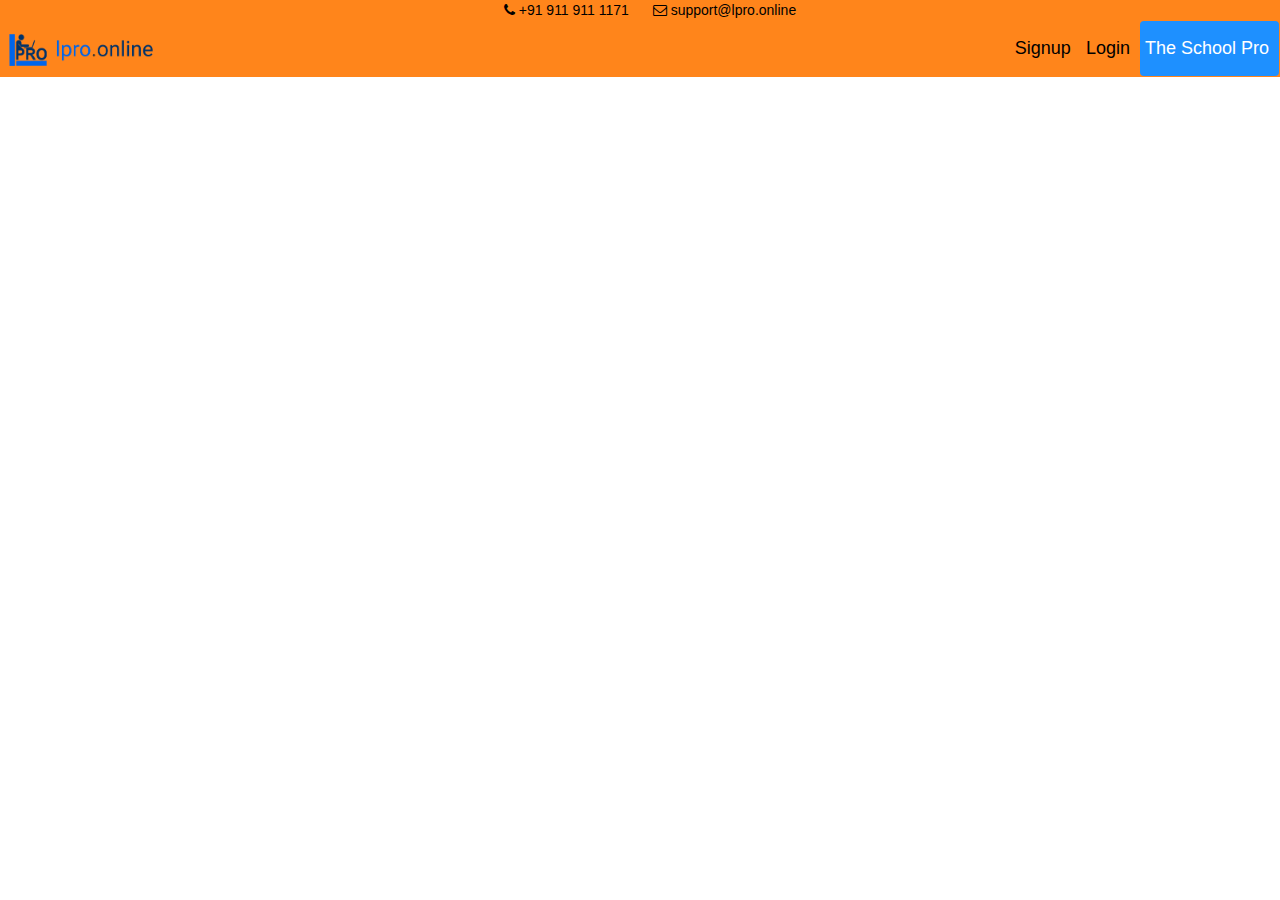
<file: tryheader.html>
<!DOCTYPE html>
<html>

<head>

<meta charset="utf-8">
<meta name="viewport" content="width=device-width, initial-scale=1">

<link rel="stylesheet" href="https://maxcdn.bootstrapcdn.com/bootstrap/3.3.7/css/bootstrap.min.css">
<link rel="stylesheet" href="https://cdnjs.cloudflare.com/ajax/libs/font-awesome/4.7.0/css/font-awesome.min.css">

<script src="https://ajax.googleapis.com/ajax/libs/jquery/3.3.1/jquery.min.js"></script>
<script src="https://maxcdn.bootstrapcdn.com/bootstrap/3.3.7/js/bootstrap.min.js"></script>

<style>

.headerbottom {
  overflow: hidden;
  background-color: #FF851B;
  padding: 1px;
}

.headerbottom a {
  float: left;
  color: black;
  text-align: center;
  padding: 5px 10px 5px 5px;
  text-decoration: none;
  font-size: 18px; 
  line-height: 45px;
  border-radius: 4px;
}

.headerbottom a.logo {
  font-size: 25px;
  font-weight: bold;
}

.headerbottom a:hover {
  background-color: white;
  color: black;
}

.headerbottom a.active {
  background-color: dodgerblue;
  color: white;
}

.headerbottom-right {
  float: right;
}

@media screen and (max-width: 100px) {
  .headerbottom a {
    float: none;
    display: block;
    text-align: left;
  }
  .headerbottom-right {
    float: none;
  }
}
</style>

<style>
body {font-family: Arial, Helvetica, sans-serif;}

/* The Modal (background) */
.modal {
    display: none; /* Hidden by default */
    position: fixed; /* Stay in place */
    z-index: 1; /* Sit on top */
    padding-top: 30px; /* Location of the box */
    left: 0;
    top: 0;
    width: 100%; /* Full width */
    height: 100%; /* Full height */
    overflow: auto; /* Enable scroll if needed */
    background-color: rgb(0,0,0); /* Fallback color */
    background-color: rgba(0,0,0,0.4); /* Black w/ opacity */
}

/* Modal Content */
.modal-content {
    background-color: #fefefe;
    margin: auto;
    padding: 10px;
    border: 1px solid #888;
    width: 400px;
}

/* The Close Button */
.close {
    color: #aaaaaa;
    float: right;
    font-size: 28px;
    font-weight: bold;
}

.close:hover,
.close:focus {
    color: #000;
    text-decoration: none;
    cursor: pointer;
}
</style>

</head>

<body>

<div class="container-fluid">
<div class="row">

<div class="col-md-12" style="background-color: #FF851B; color: black;">

  <center>
	
	<span style="margin-left: 20px;"> <i class="fa fa-phone"> </i> +91 911 911 1171 </span>
	<span style="margin-left: 20px;"> <i class="fa fa-envelope-o"> </i> support@lpro.online </span>		
  
  </center>

  </div>

</div>
</div>

<div class="headerbottom"> 
	
	<a href="#" class="logo"> <img src="finallogo.png" width="150" height="40"> </img> </a>
	
	<div class="headerbottom-right">
		
		<a href="#" id="SignupButton"> Signup </a>
		 <div id="Modal" class="modal">
			<div class="modal-content">															<!-- Modal content -->
			<span class="close"> &times; </span>
			  <center>		
				<div style="padding: 2px 2px 5px 2px; border-bottom: 1px solid #ccc;"> <font size="4"> &nbsp;&nbsp; Sign Up and Start Learning </font> </div>
				<p>
				<div class="learnyst-signup-widget"> </div>
				<script type="text/javascript">
				  var receivedSignupWidget = function(data) {
					document.getElementsByClassName("learnyst-signup-widget")[0].innerHTML = data["html"];
				  };
				  
				  var signup_widget_script_html = document.createElement('script');
				  signup_widget_script_html.src = "//api.learnyst.com/learner/v4/getSignupWidget.json?callback=receivedSignupWidget&school_id=4789";
				  document.getElementsByTagName('body')[0].appendChild(signup_widget_script_html);
				  
				  var signup_widget_script_js = document.createElement('script');
				  signup_widget_script_js.src = "//api.learnyst.com/learner/v4/getSignupWidgetScript?school_id=4789&is_from_other_domain=true";
				  document.getElementsByTagName('body')[0].appendChild(signup_widget_script_js);
				</script>
				</p>
			  </center> 
			</div>
		</div>
		
		<script>																				<!-- The Modal -->
		var modal = document.getElementById('Modal')											// Get the modal
		var btn = document.getElementById("SignupButton");										// Get the button that opens the modal
		var span = document.getElementsByClassName("close")[0];									// Get the <span> element that closes the modal
		btn.onclick = function() {																// When the user clicks the button, open the modal 
			modal.style.display = "block";
		}
		span.onclick = function() {																// When the user clicks on <span> (x), close the modal
			modal.style.display = "none";
		}
		window.onclick = function(event) {														// When the user clicks anywhere outside of the modal, close it
			if (event.target == modal) {
				modal.style.display = "none";
			}
		}
		</script> 
		
		<a href="#" id="LoginButton"> Login </a>
		 <div id="Modal" class="modal">
			<div class="modal-content">															<!-- Modal content -->
			<span class="close"> &times; </span>
			  <center>		
				<div style="padding: 2px 2px 5px 2px; border-bottom: 1px solid #ccc;"> <font size="4"> &nbsp;&nbsp; Login and Continue Learning </font> </div>
				<p>				
				<div class="learnyst-login-widget"> </div>
				<script type="text/javascript">
				  var receivedLoginWidget = function(data) {
					document.getElementsByClassName("learnyst-login-widget")[0].innerHTML = data["html"];
				  };
				  
				  var login_widget_script_html = document.createElement('script');
				  login_widget_script_html.src = "//api.learnyst.com/learner/v4/getLoginWidget.json?widget_type=form&callback=receivedLoginWidget&school_id=4789";
				  document.getElementsByTagName('body')[0].appendChild(login_widget_script_html);
				  
				  var login_widget_script_js = document.createElement('script');
				  login_widget_script_js.src = "//api.learnyst.com/learner/v4/getLoginWidgetScript.js?school_id=4789&is_from_other_domain=true";
				  document.getElementsByTagName('body')[0].appendChild(login_widget_script_js);  
				</script>    
				</p>
			  </center> 
			</div>
		</div>
		
		<script>																				<!-- The Modal -->
		var modal = document.getElementById('Modal')											// Get the modal
		var btn = document.getElementById("LoginButton");										// Get the button that opens the modal
		var span = document.getElementsByClassName("close")[0];									// Get the <span> element that closes the modal
		btn.onclick = function() {																// When the user clicks the button, open the modal 
			modal.style.display = "block";
		}
		span.onclick = function() {																// When the user clicks on <span> (x), close the modal
			modal.style.display = "none";
		}
		window.onclick = function(event) {														// When the user clicks anywhere outside of the modal, close it
			if (event.target == modal) {
				modal.style.display = "none";
			}
		}
		</script>
		
		<a class="active"> The School Pro </a>
		
	</div>
	
</div>  
         
</body>

</html>
</file>
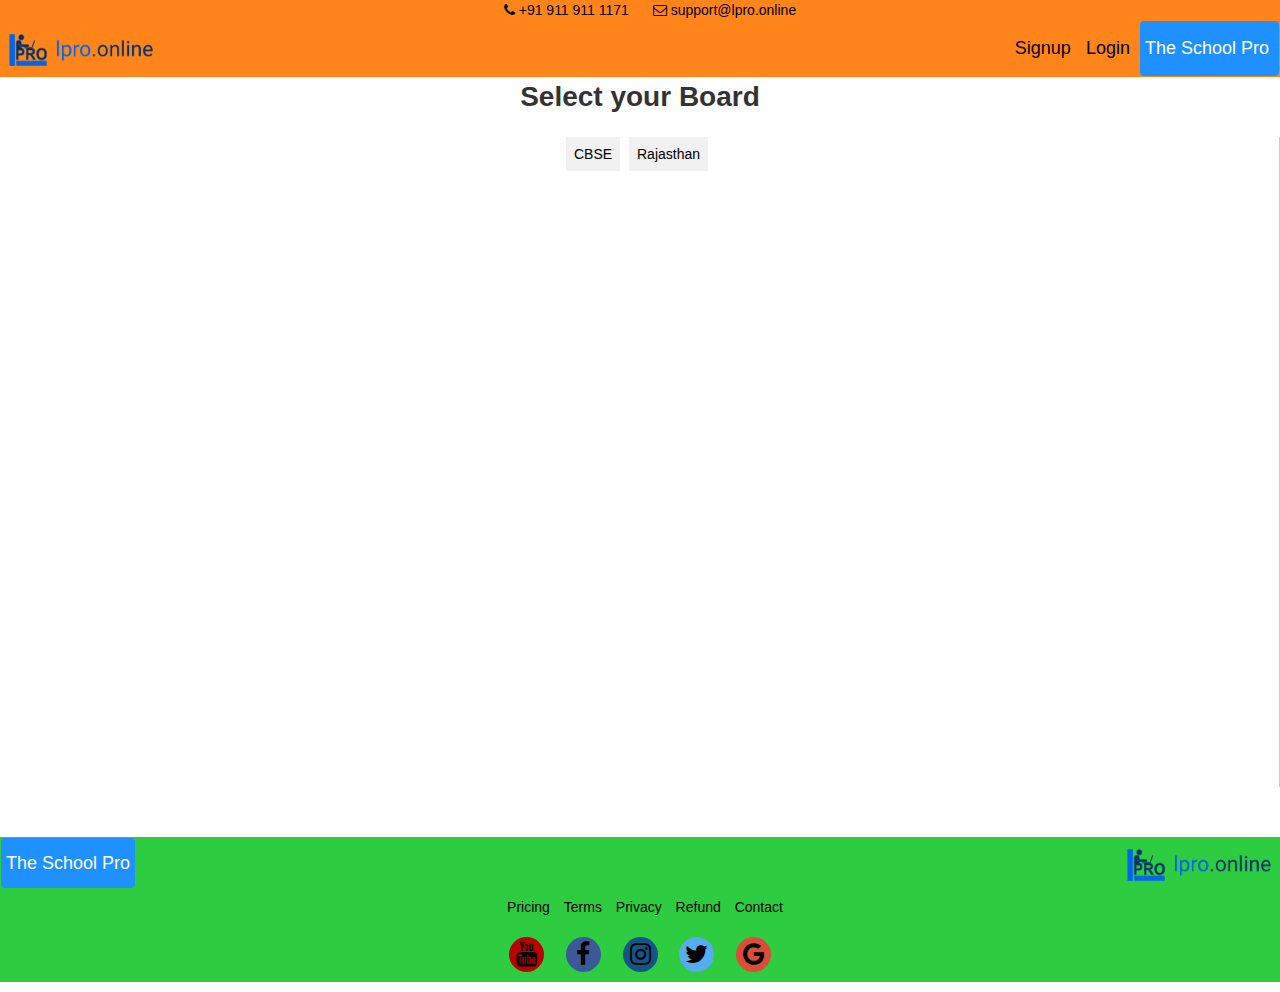
<file: tryindex.html>
<!DOCTYPE html>
<html>

<script>
function includeHTML() {
  var z, i, elmnt, file, xhttp;
  /*loop through a collection of all HTML elements:*/
  z = document.getElementsByTagName("*");
  for (i = 0; i < z.length; i++) {
    elmnt = z[i];
    /*search for elements with a certain atrribute:*/
    file = elmnt.getAttribute("w3-include-html");
    if (file) {
      /*make an HTTP request using the attribute value as the file name:*/
      xhttp = new XMLHttpRequest();
      xhttp.onreadystatechange = function() {
        if (this.readyState == 4) {
          if (this.status == 200) {elmnt.innerHTML = this.responseText;}
          if (this.status == 404) {elmnt.innerHTML = "Page not found.";}
          /*remove the attribute, and call this function once more:*/
          elmnt.removeAttribute("w3-include-html");
          includeHTML();
        }
      }      
      xhttp.open("GET", file, true);
      xhttp.send();
      /*exit the function:*/
      return;
    }
  }
};
</script>

<head>
  <title> Knowing our Numbers - Maths - Class 6 - CBSE - lpro.online </title>								<!--Title-->
	<meta name="viewport" content="width=device-width, initial-scale=1">
    <link rel="stylesheet" href="https://maxcdn.bootstrapcdn.com/bootstrap/3.3.7/css/bootstrap.min.css">
    
    <link href="https://fonts.googleapis.com/css?family=Quicksand" rel="stylesheet">
    <link href="https://fonts.googleapis.com/css?family=Lobster" rel="stylesheet">
    <link rel="stylesheet" type="text/css" href="http://code.ionicframework.com/ionicons/2.0.1/css/ionicons.min.css">
    
	<link rel="stylesheet" type="text/css" href="style.css">


<script>																									<!--Function definition for 'Classes' Tab-->
	function openCity(evt, cityName) {
		var i, tabcontent, tablinks;
		tabcontent = document.getElementsByClassName("tabcontent");
		for (i = 0; i < tabcontent.length; i++) {
			tabcontent[i].style.display = "none";
		}
		tablinks = document.getElementsByClassName("tablinks");
		for (i = 0; i < tablinks.length; i++) {
			tablinks[i].className = tablinks[i].className.replace(" active", "");
		}
		document.getElementById(cityName).style.display = "block";
		evt.currentTarget.className += " active";
	}
</script>

<script>
	function openCity1(evt, cityName) {																		<!--Function definition for 'Board Names' Tab-->
		var i, tabcontent, tablinks;
		tabcontent = document.getElementsByClassName("tabcontent1");
		for (i = 0; i < tabcontent.length; i++) {
			tabcontent[i].style.display = "none";
		}
		tablinks = document.getElementsByClassName("tablinks1");
		for (i = 0; i < tablinks.length; i++) {
			tablinks[i].className = tablinks[i].className.replace(" active", "");
		}
		document.getElementById(cityName).style.display = "block";
		evt.currentTarget.className += " active";
	}
</script>

<script type="text/javascript">																				<!--Function definition for automatic Text-->
  function showtext(element){
    document.getElementById("textbox").innerHTML = element.getAttribute("name");
	
  } 
</script>
		
</head>

<body>

<div w3-include-html="header.html"></div>															<!--Header-->															<!--Header-->

<center> <b id="textbox" style="font-size: 2em;"> Select your Board </b> </center>							<!--Heading & Textbox-->
																										
<div class="container-fluid">																				<!--Start of Container-->									
<div class="row">
<div class="col-md-12" style="height: 650px; border-right: 1px solid #ccc; overflow: auto; margin: 20px 0 50px 0px;">			
	
<div class="tab" style="min-height: 20px;">																	<!--Board Names-->																
  <center>
	<a href="#" class="tab" name="Select your Class" onclick="showtext(this);"> <button class="tablinks1" onclick="openCity1(event,'CBSE')" style="margin-right: 5px;"> CBSE </button> </a>
	<a href="#" class="tab" name="Select your Class" onclick="showtext(this);"> <button class="tablinks1" onclick="openCity1(event,'Rajasthan')" style="margin-right: 5px;"> Rajasthan </button> </a>	
  </center>
</div>
	
<div id="CBSE" class="tabcontent1">																			<!--Start of CBSE Tab-->
	
  <center>																								
	<div class="tab" style="min-height: 20px;">
	  <a href="#" class="tab" name="CBSE Class 6" onclick="showtext(this);"> <button class="tablinks" onclick="openCity(event,'CBSE Class 6')" style="margin-right: 5px;"> Class 6 </button> </a>
	  <a href="#" class="tab" name="CBSE Class 7" onclick="showtext(this);"> <button class="tablinks" onclick="openCity(event,'CBSE Class 7')" style="margin-right: 5px;"> Class 7 </button> </a>
	  <a href="#" class="tab" name="CBSE Class 8" onclick="showtext(this);"> <button class="tablinks" onclick="openCity(event,'CBSE Class 8')" style="margin-right: 5px;"> Class 8 </button> </a>
	  <a href="#" class="tab" name="CBSE Class 9" onclick="showtext(this);"> <button class="tablinks" onclick="openCity(event,'CBSE Class 9')" style="margin-right: 5px;"> Class 9 </button> </a>
	  <a href="#" class="tab" name="CBSE Class 10" onclick="showtext(this);"> <button class="tablinks" onclick="openCity(event,'CBSE Class 10')" style="margin-right: 5px;"> Class 10 </button> </a>
	  <a href="#" class="tab" name="CBSE Class 11" onclick="showtext(this);"> <button class="tablinks" onclick="openCity(event,'CBSE Class 11')" style="margin-right: 5px;"> Class 11 </button> </a>
	  <a href="#" class="tab" name="CBSE Class 12" onclick="showtext(this);"> <button class="tablinks" onclick="openCity(event,'CBSE Class 12')"> Class 12 </button> </a>
	</div>
  </center>
	
	<div id="CBSE Class 6" class="tabcontent">																
	  
        <div id="learnyst-course-widget"></div>
        <script type="text/javascript">
          var receivedWidget = function(data){
            document.getElementById("learnyst-course-widget").innerHTML = data["html"];
          }

          var script1 = document.createElement('script');
          script1.src = "//api.learnyst.com/learner/v4/getCourseWidget.json?school_id=4789&type=[3]&tag=CBSE Class 6&callback=receivedWidget";
          document.getElementsByTagName('body')[0].appendChild(script1);

          var script2 = document.createElement('script');
          script2.src = "//api.learnyst.com/course_widget_script.js";
          document.getElementsByTagName('body')[0].appendChild(script2);
        </script>
      
	</div>																									

	<div id="CBSE Class 7" class="tabcontent">																
	  <center> <h1> <b> <font color="#1A65E6"> Coming Soon !! </font> </b> </h1> </center>
	</div>																									

	<div id="CBSE Class 8" class="tabcontent">																
	  <center> <h1> <b> <font color="#1A65E6"> Coming Soon !! </font> </b> </h1> </center>
	</div>																									
	
	<div id="CBSE Class 9" class="tabcontent">																
	  <center> <h1> <b> <font color="#1A65E6"> Coming Soon !! </font> </b> </h1> </center>
	</div>																									
	
	<div id="CBSE Class 10" class="tabcontent">																
	  <center> <h1> <b> <font color="#1A65E6"> Coming Soon !! </font> </b> </h1> </center>
	</div>																									
	
	<div id="CBSE Class 11" class="tabcontent">																
	  <center> <h1> <b> <font color="#1A65E6"> Coming Soon !! </font> </b> </h1> </center>
	</div>																									
	
	<div id="CBSE Class 12" class="tabcontent">																
	  <center> <h1> <b> <font color="#1A65E6"> Coming Soon !! </font> </b> </h1> </center>
	</div>																									
	
</div>																										<!--End of CBSE Tab-->
	
	
<div id="Rajasthan" class="tabcontent1">																	<!--Start of Rajasthan Tab-->
	
  <center>																								
	<div class="tab" style="min-height: 20px;">
	  <a href="#" class="tab" name="Rajasthan Class 6" onclick="showtext(this);"> <button class="tablinks" onclick="openCity(event,'Rajasthan Class 6')" style="margin-right: 5px;"> Class 6 </button> </a>
	  <a href="#" class="tab" name="Rajasthan Class 7" onclick="showtext(this);"> <button class="tablinks" onclick="openCity(event,'Rajasthan Class 7')" style="margin-right: 5px;"> Class 7 </button> </a>
	  <a href="#" class="tab" name="Rajasthan Class 8" onclick="showtext(this);"> <button class="tablinks" onclick="openCity(event,'Rajasthan Class 8')" style="margin-right: 5px;"> Class 8 </button> </a>
	  <a href="#" class="tab" name="Rajasthan Class 9" onclick="showtext(this);"> <button class="tablinks" onclick="openCity(event,'Rajasthan Class 9')" style="margin-right: 5px;"> Class 9 </button> </a>
	  <a href="#" class="tab" name="Rajasthan Class 10" onclick="showtext(this);"> <button class="tablinks" onclick="openCity(event,'Rajasthan Class 10')" style="margin-right: 5px;"> Class 10 </button> </a>
	  <a href="#" class="tab" name="Rajasthan Class 11" onclick="showtext(this);"> <button class="tablinks" onclick="openCity(event,'Rajasthan Class 11')" style="margin-right: 5px;"> Class 11 </button> </a>
	  <a href="#" class="tab" name="Rajasthan Class 12" onclick="showtext(this);"> <button class="tablinks" onclick="openCity(event,'Rajasthan Class 12')"> Class 12 </button> </a>
	</div>
  </center>
	
	<div id="Rajasthan Class 6" class="tabcontent">																	
	  <center> <h1> <b> <font color="#1A65E6"> Coming Soon !! </font> </b> </h1> </center>
	</div>																									

	<div id="Rajasthan Class 7" class="tabcontent">																	
	  <center> <h1> <b> <font color="#1A65E6"> Coming Soon !! </font> </b> </h1> </center>
	</div>																									

	<div id="Rajasthan Class 8" class="tabcontent">															
	  <center> <h1> <b> <font color="#1A65E6"> Coming Soon !! </font> </b> </h1> </center>
	</div>																									
	
	<div id="Rajasthan Class 9" class="tabcontent">															
	  <center> <h1> <b> <font color="#1A65E6"> Coming Soon !! </font> </b> </h1> </center>
	</div>																									
	
	<div id="Rajasthan Class 10" class="tabcontent">														
	  <center> <h1> <b> <font color="#1A65E6"> Coming Soon !! </font> </b> </h1> </center>
	</div>																									
	
	<div id="Rajasthan Class 11" class="tabcontent">														
	  <center> <h1> <b> <font color="#1A65E6"> Coming Soon !! </font> </b> </h1> </center>
	</div>																									
	
	<div id="Rajasthan Class 12" class="tabcontent">														
	  <center> <h1> <b> <font color="#1A65E6"> Coming Soon !! </font> </b> </h1> </center>
	</div>																									
	
</div>																									<!--End of Rajasthan Tab-->	
	
</div>																										  
</div>
</div>																									<!--End of Container-->
    
<object width="100%" data="footer.html"> </object>														<!--Footer-->

<script>
includeHTML();
</script>

</body>

</html>
</file>
<file: style.css>
.main-nav{
	background: #fff;
	border-radius: 0px;
	padding: 0px !important;
	height: 30px !important;
 
}


/* Hyperlink Properties */

a:link {
    color: black;
}

a:visited {
    color: black;
}

a:hover {
    color: blue;
}


/* Tab Properties */

body {font-family: Arial;}
	   
/* Style the tab */


.tab {
    overflow: hidden;
    padding-bottom: 5px;
  }

/* Style the buttons inside the tab*/

.tab button {
    background-color: #f1f1f1;
    border: none;
    outline: none;
    cursor: pointer;
    padding: 7px 8px;
    transition: 0.3s;
    font-size: 14px;
}

/* Change background color of buttons on hover */

.tab button:hover {
    background-color: #99ffff;
}

/* Create an active/current tablink class */

.tab button.active {
    background-color: #99ccff;
}

/* Style the tab content */

.tabcontent {   
    display: none;   
    border: 1px solid #ccc;
}

.tabcontent1 {   
     display: none;       
}

a.tab:hover {
	text-decoration: none;
}
</file>
<file: footer_style.css>
/* Hyperlink Properties */

a:link {
	color: inherit;
}

a:visited {
	color: inherit;
}

a:hover {
	color: inherit;
	text-decoration: none;
}
</file>
